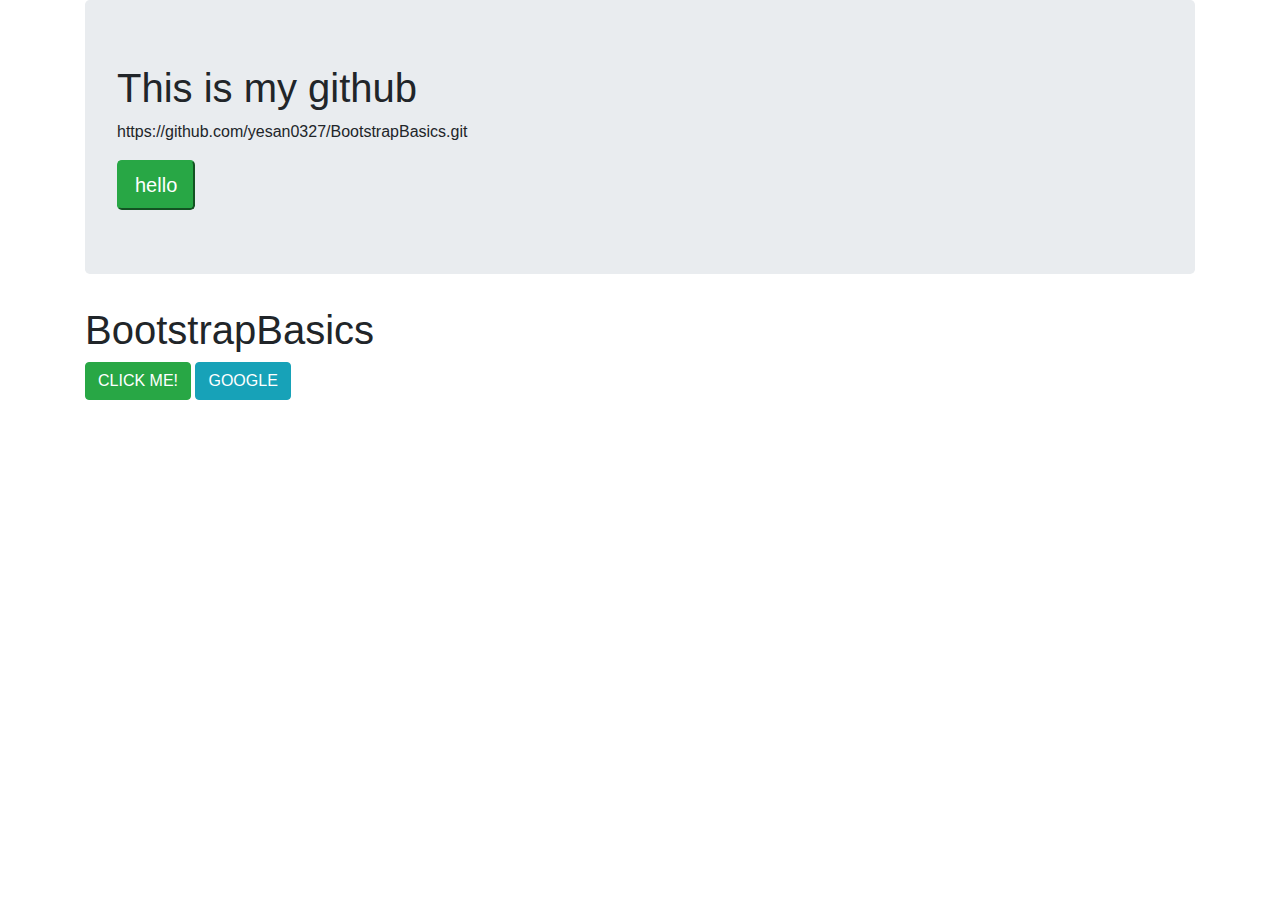
<file: BootstrapBasics.html>
<!DOCTYPE html>
<html lang="en">
<head>
    <meta charset="UTF-8">
    <title>BootstrapBasics</title>
    <link rel="stylesheet" type="text/css" href="bootstrap.css">
</head>
<body>

<div class="container">
    <div class="jumbotron">
        <h1>This is my github</h1>
        <p>https://github.com/yesan0327/BootstrapBasics.git</p>
        <button class="btn-success btn-lg"> hello</button>
    </div>
    <h1>BootstrapBasics</h1>
    <button class="btn btn-success">CLICK ME!</button>
    <a href="http://www.google.com" class="btn btn-info"> GOOGLE</a>
</div>
</body>
</html>
</file>
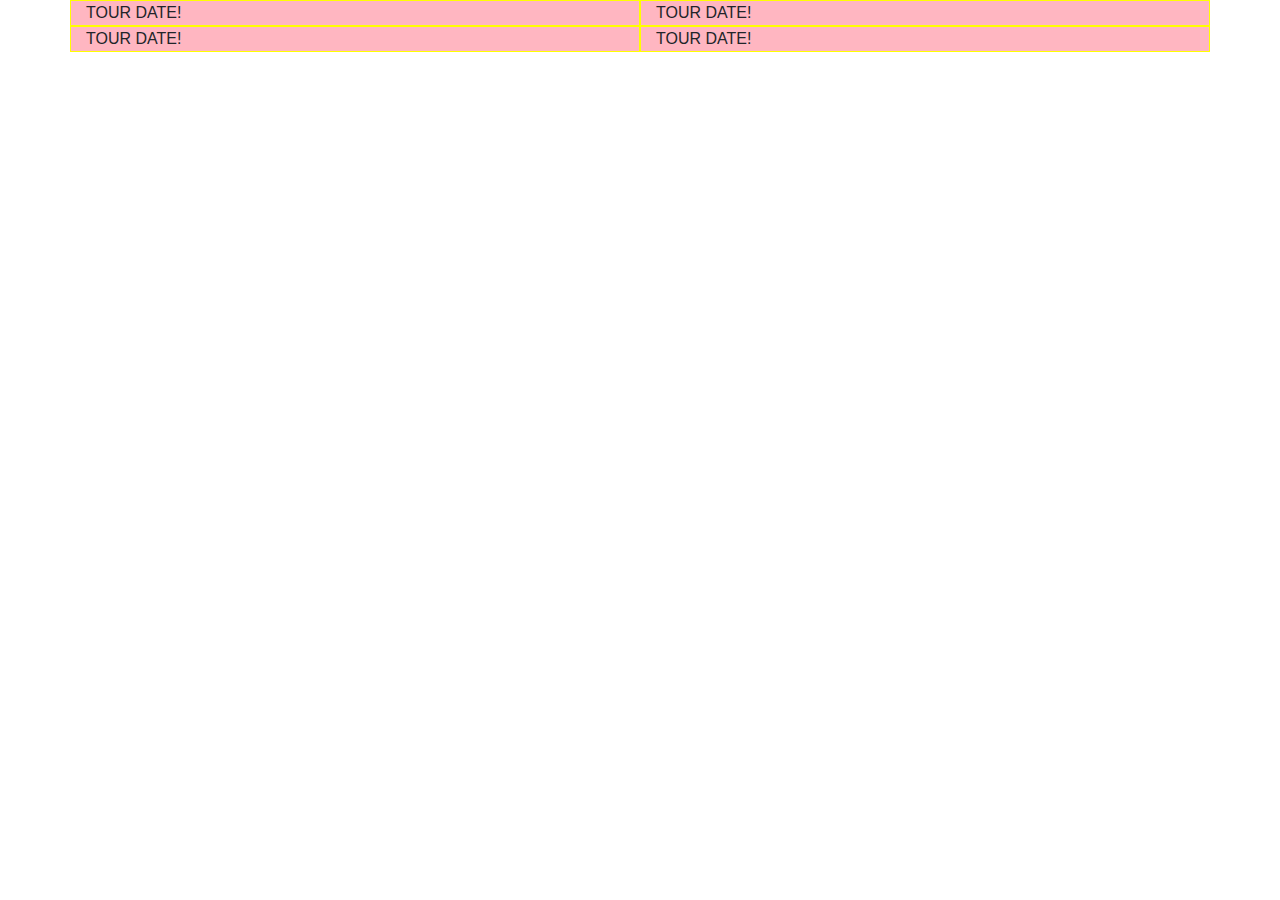
<file: Grid.html>
<!DOCTYPE html>
<head>
    <meta charset="UTF-8">
    <title>Grid</title>
    <link rel="stylesheet" type="text/css" href="bootstrap.css">
    <style>
        .pink{
            background: lightpink;
            border: solid 1px yellow;
        }
    </style>
</head>
<body>
<div class="container">
    <div class="row">
        <!--<div class="col-lg-1 col-md-2 col-sm-3 pink">Hello</div>-->
        <!--<div class="col-lg-1 col-md-2 col-sm-3 pink">Hello</div>-->
        <!--<div class="col-lg-1 col-md-2 col-sm-3 pink">Hello</div>-->
        <!--<div class="col-lg-1 col-md-2 col-sm-3 pink">Hello</div>-->
        <!--<div class="col-lg-1 col-md-2 col-sm-3 pink">Hello</div>-->
        <!--<div class="col-lg-1 col-md-2 col-sm-3 pink">Hello</div>-->
        <!--<div class="col-lg-1 col-md-2 col-sm-3 pink">Hello</div>-->
        <!--<div class="col-lg-1 col-md-2 col-sm-3 pink">Hello</div>-->
        <!--<div class="col-lg-1 col-md-2 col-sm-3 pink">Hello</div>-->
        <!--<div class="col-lg-1 col-md-2 col-sm-3 pink">Hello</div>-->
        <!--<div class="col-lg-1 col-md-2 col-sm-3 pink">Hello</div>-->
        <!--<div class="col-lg-1 col-md-2 col-sm-3 pink">Hello</div>-->
        <div class=" col-sm-3 col-sm-6 pink">TOUR DATE!</div>
        <div class=" col-sm-3 col-sm-6 pink">TOUR DATE!</div>
        <div class=" col-sm-3 col-sm-6 pink">TOUR DATE!</div>
        <div class=" col-sm-3 col-sm-6 pink">TOUR DATE!</div>
    </div>
</div>

</body>
</html>
</file>
